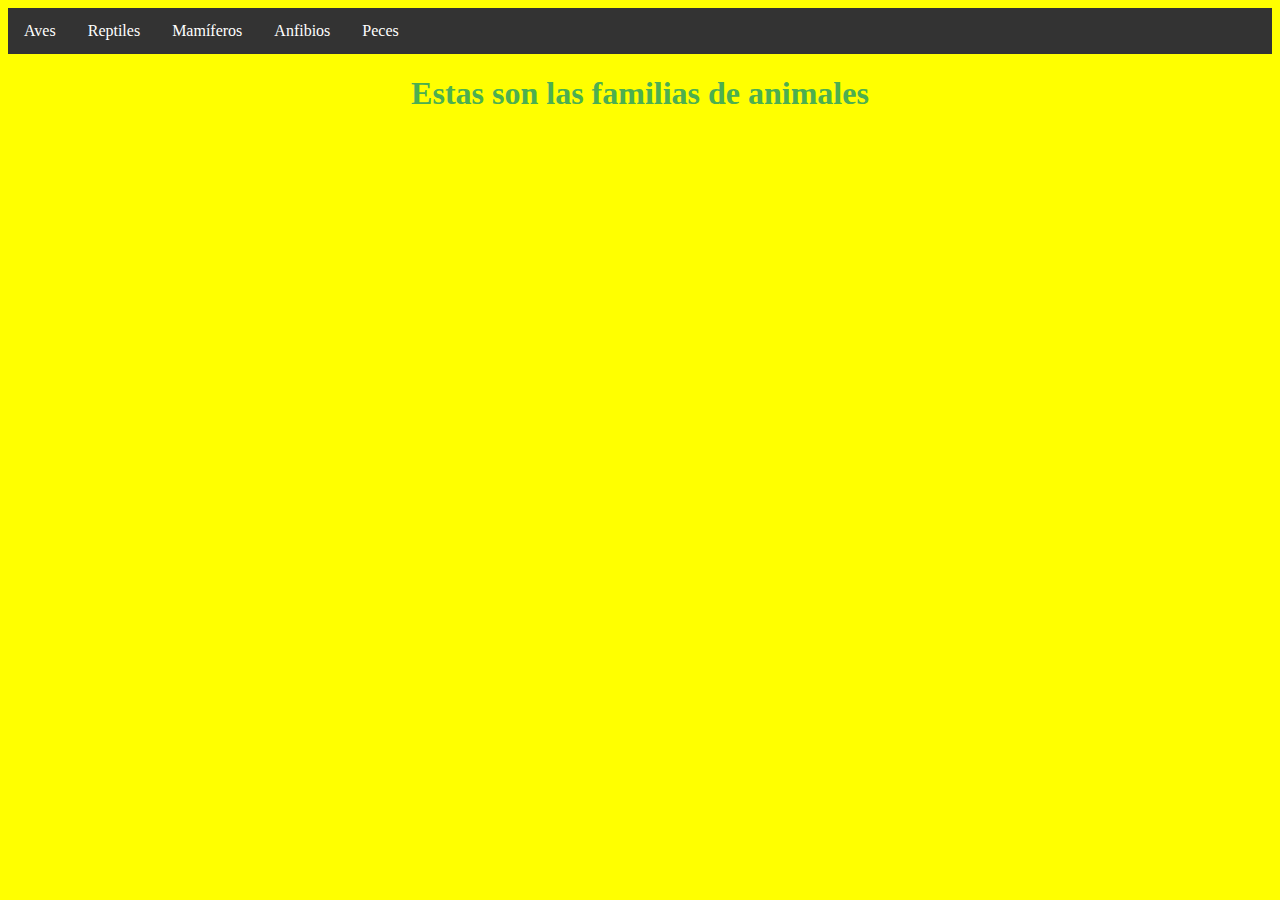
<file: index.html>
<html>
    <head>
        <link rel="stylesheet" href="./index.css">
    </head>
    <body>
        <div>
<!-- hola-->
        <ul>
            <li><a href="./Aves.html">Aves</a></li>
            <li><a href="./reptiles.html">Reptiles</a></li>
            <li><a href="./Mamiferos.html">Mamíferos</a></li>
            <li><a href="./Anfibios.html">Anfibios</a></li>
            <li><a href="./peces.html">Peces</a></li>

          </ul>
        </div>

        
        <div>
            <h1>Estas son las familias de animales</h1>
        </div>

      
    </body>
</html>
</file>
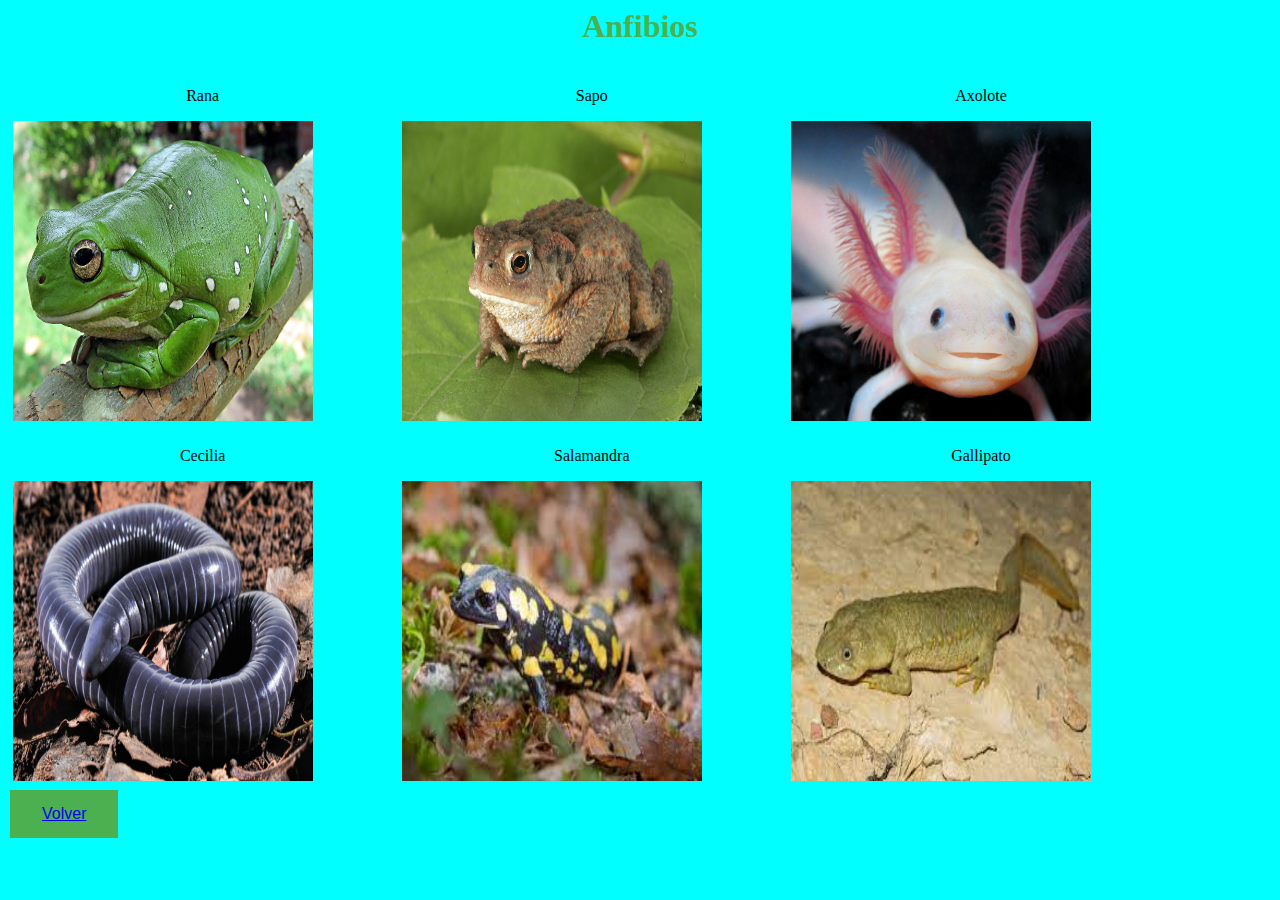
<file: Anfibios.html>
<html>
    <head>
        <link rel="stylesheet" href="anfibios.css">


    </head>
    <body>
        <h1>Anfibios</h1>
        <div class="Anfibios">
            <p>Rana</p>
            <img src="./imagenes/rana.jpg">
            
        </div>
        <div class="Anfibios">
            <p>Sapo</p>
            <img src="./imagenes/bufo_bufo_03.jpg">
        </div>
        <div class="Anfibios">
            <p>Axolote</p>
            <img src="./imagenes/axolote_02.jpg">
        </div>
        <div class="Anfibios">
            <p>Cecilia</p>
            <img src="./imagenes/cecilia.jpg">
        </div>
        <div class="Anfibios">
            <p>Salamandra</p>
            <img src="./imagenes/salmandra.jpg">
        </div>
        <div class="Anfibios">
            <p>Gallipato</p>
            <img src="./imagenes/gallipato.jpg">
        </div>
        <div class="footer">
            <button class="button"> <a href="./index.html">Volver</a></button>
        </div>
        </body>
  
</html>
</file>
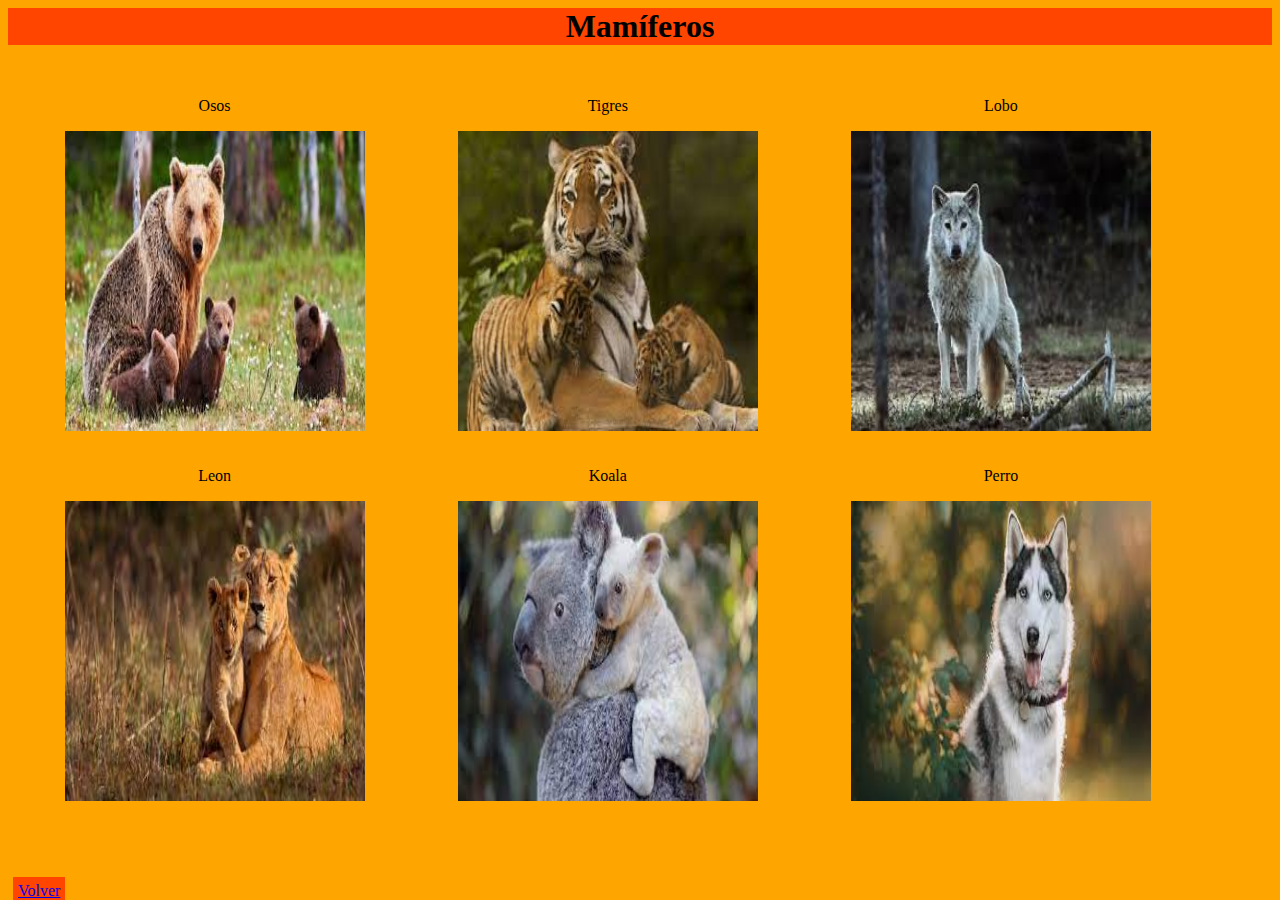
<file: Mamiferos.html>
<html>
    <head>
        <link href="./mamiferos.css" rel="stylesheet"> </head>
    
    <body>
            <H1>Mamíferos</H1>    

        <div class="todoslosmamiferos">
            <div class="mamiferos">
             <p>Osos</p>
        <img src="./imagenes/oso.jpg" alt="">
       </div>

       <div class="mamiferos">
        <p>Tigres</p>
         <img src="./imagenes/tigre.jpg" alt=""></div>
        
         <div class="mamiferos">
            <p>Lobo</p>
        <img src="./imagenes/lobo.jpg" alt=""></div>
        
        <div class="mamiferos">
    
        <p>Leon</p>
        <img src="./imagenes/leon.jpg" alt=""></div>
        
        <div class="mamiferos">
         <p>Koala<p>
        <img src="./imagenes/koala.jpg" alt=""></div>
        
        <div class="mamiferos">
        <p> Perro </p>
        <img src="./imagenes/perro.jpg"> </div>
    </div>

        <div class="volver">
        <a class="volverletras" href="./index.html">Volver</a> </div>
    
    </body>
</html>
</file>
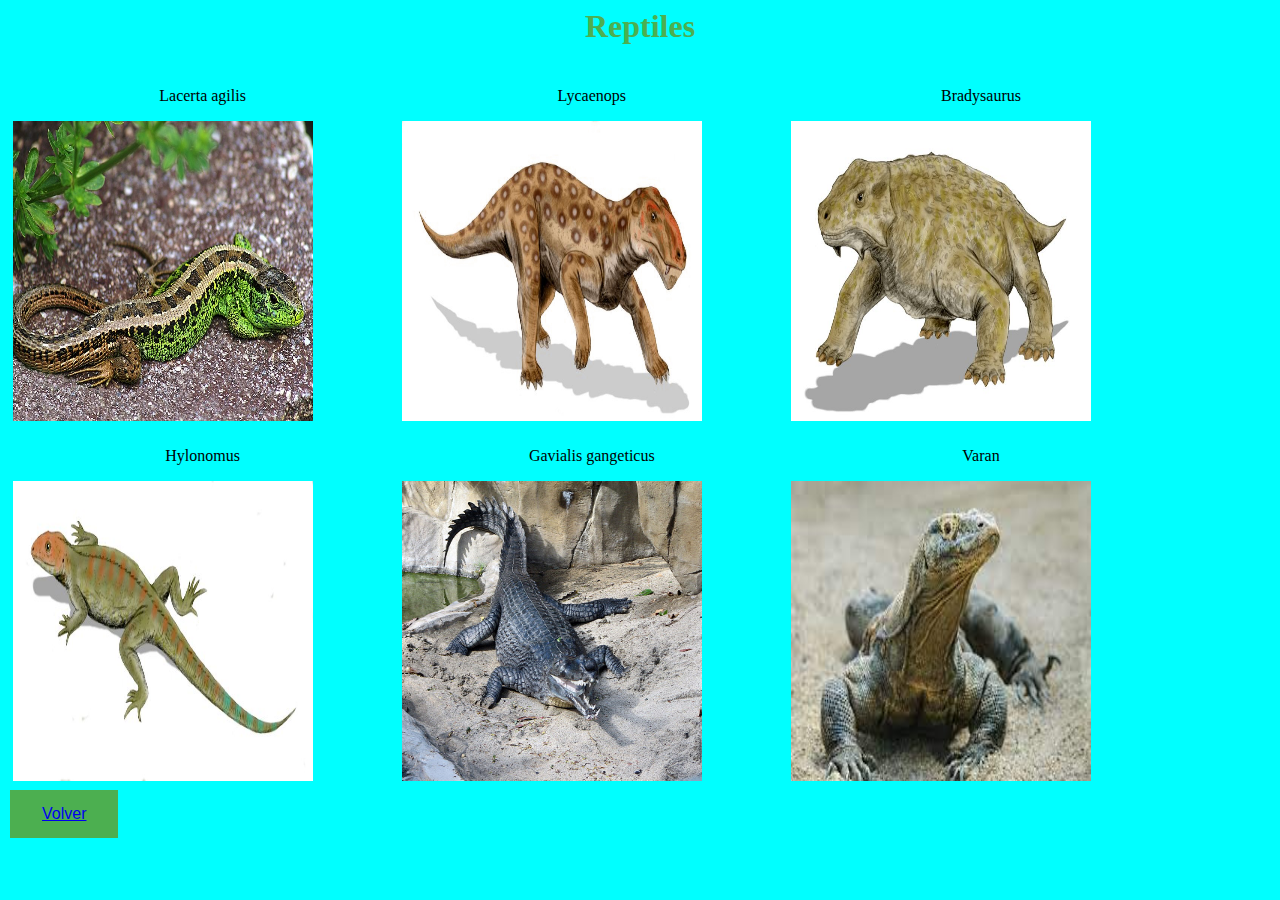
<file: reptiles.html>
<html>
<head>
<link rel="stylesheet" href="reptiles.css">
</head>
<body>
    <h1>Reptiles</h1>
    <div class="reptiles">
        <p>Lacerta agilis</p>
        <img src="./imagenes/zauneidechse1.jpg">
    </div>
    <div class="reptiles">
        <p>Lycaenops</p>
        <img src="./imagenes/lycaenops.jpg">
    </div>
    <div class="reptiles">
        <p>Bradysaurus</p>
        <img src="./imagenes/bradysaurus.jpg">
    </div>
    <div class="reptiles">
        <p>Hylonomus</p>
        <img src="./imagenes/hylonomus.jpg">
    </div>
    <div class="reptiles">
        <p>Gavialis gangeticus</p>
        <img src="./imagenes/indianGharial.jpg">
    </div>
    <div class="reptiles">
        <p>Varan</p>
        <img src="./imagenes/varan.jpg">
    </div>
    <div class="footer">
        <button class="button"> <a href="./index.html">Volver</a></button>
    </div>

</body>
</html>
</file>
<file: index.css>
ul {
    list-style-type: none;
    margin: 0;
    padding: 0;
    overflow: hidden;
    background-color: #333;
  }
  
  li {
    float: left;
  }
  
  li a {
    display: block;
    color: white;
    text-align: center;
    padding: 14px 16px;
    text-decoration: none;
  }
  
  li a:hover:not(.active) {
    background-color:red;
  }
  h1{
    text-align: center;
    color: #4CAF50;
    
}
body{
    background-color: yellow;
}
</file>
<file: anfibios.css>
img{
    height: 300;
    width: 300;
}
.Anfibios {
    float: left;
    width: 30%;
    padding: 5px;
  }
  body{
      background-color: aqua;
  }
  
.button {
  background-color: #4CAF50; 
  border: none;
  color: white;
  padding: 15px 32px;
  text-align: center;
  text-decoration: none;
  display: inline-block;
  font-size: 16px;
  margin: 4px 2px;
  cursor: pointer;
}
h1{
    text-align: center;
    color: #4CAF50;
    
}
p {
    text-align: center;
}
</file>
<file: mamiferos.css>
html 
{
    background-color: orange;
}

h1 {
    text-align: center;
    background-color: orangered;
}

img {
    display: block;
    margin: auto; 
    height: 300;
    width: 300;
}

div {
    display: block;
    margin:auto; 
    padding: 5px; 
    margin: 5px; 
}

.mamiferos 
{
    float:left;
     width: 30%;
     padding:5px;
     display:block;
}

p {
    text-align: center;
}

.volver
{
    float:right;
    position:fixed;
    bottom:-10px;
    background-color: orangered;
    padding: 5px;
    margin: 5px;
}
</file>
<file: reptiles.css>
img{
    height: 300;
    width: 300;
}
.reptiles {
    float: left;
    width: 30%;
    padding: 5px;
  }
  body{
      background-color: aqua;
  }
  
.button {
  background-color: #4CAF50; 
  border: none;
  color: white;
  padding: 15px 32px;
  text-align: center;
  text-decoration: none;
  display: inline-block;
  font-size: 16px;
  margin: 4px 2px;
  cursor: pointer;
}
h1{
    text-align: center;
    color: #4CAF50;
    
}
p {
    text-align: center;
}
</file>
